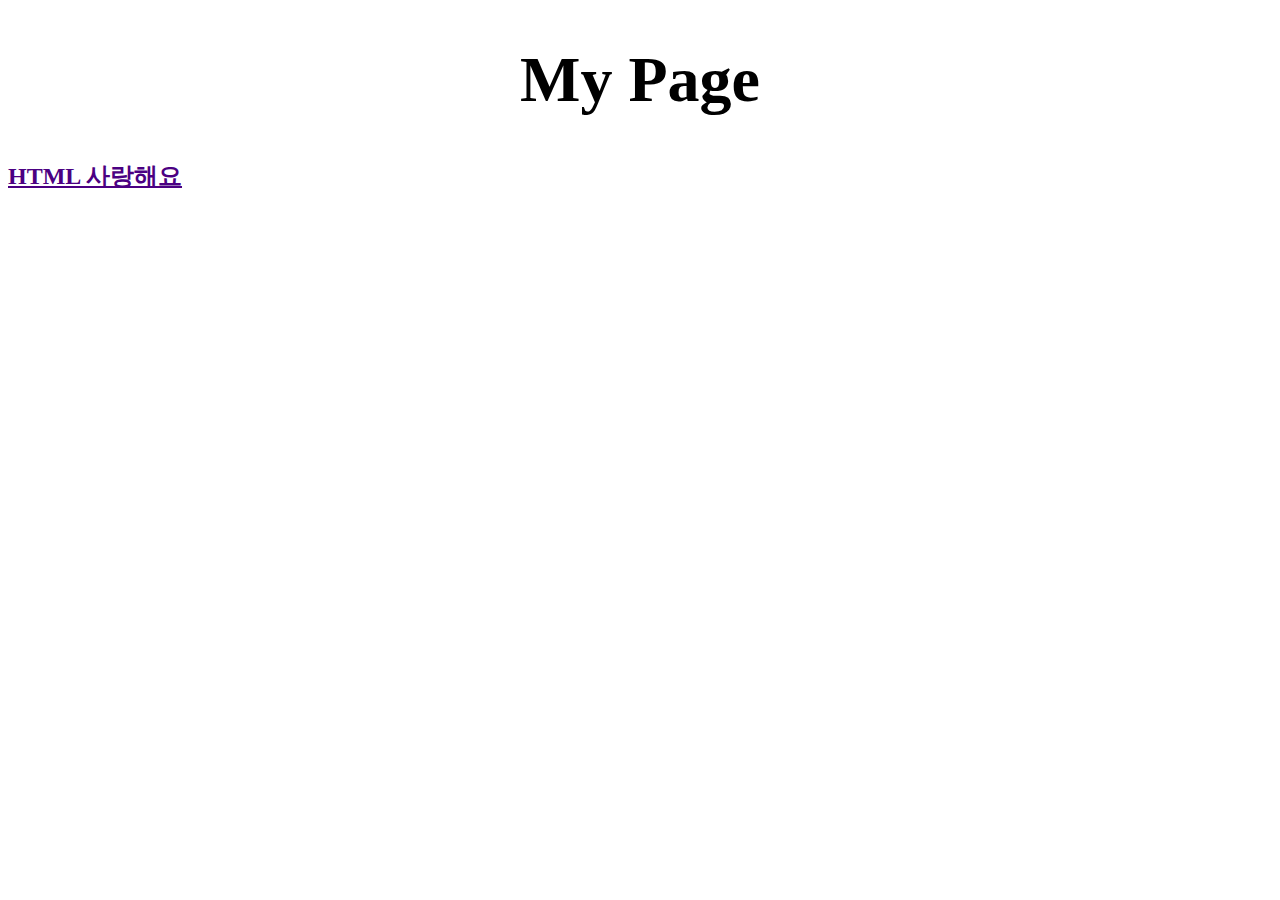
<file: Programming/2020/codeit/Web/training/0001.html>
<!DOCTYPE html>
<title>My Website</title>
<head>
    <meta charset="utf-8">
    <style>
        h1 {
            font-size: 64px;
            text-align: center;
        }
        h2 {
            color: indigo;
            text-decoration: underline;
        }
    </style>
</head>

<body>
    
<h1>My Page</h1>
<h2>HTML 사랑해요</h2>

</body>
</file>
